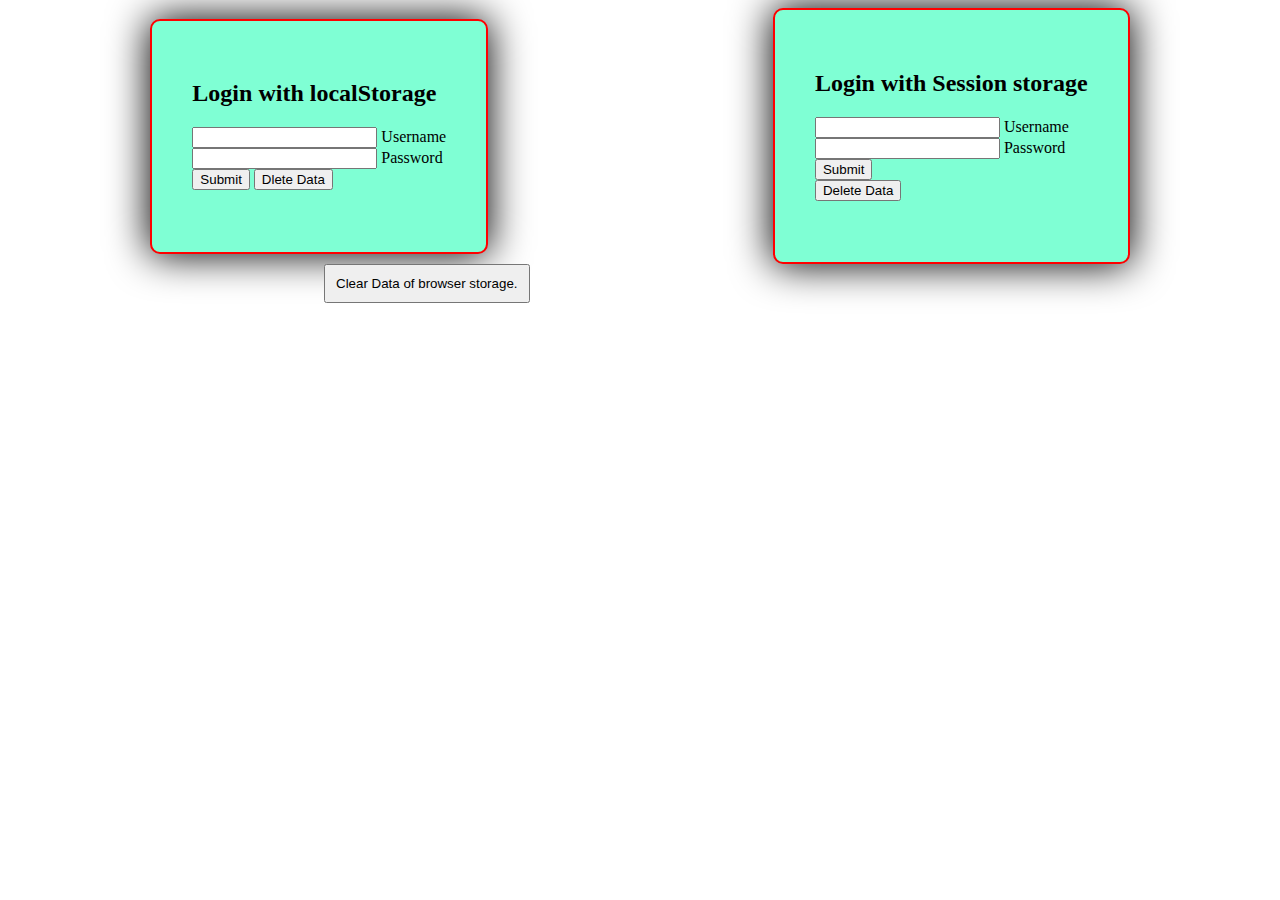
<file: Day-20/index.html>
<!DOCTYPE html>
<html lang="en">

<head>
    <meta charset="UTF-8">
    <meta name="viewport" content="width=device-width, initial-scale=1.0">
    <title>Day-20</title>
</head>

<body >
    <div style="display: flex; justify-content: space-around; align-items: center;">
        <div class="login-box" style="border: 2px solid red; height: fit-content; padding: 40px; background-color: aquamarine; border-radius: 10px; box-shadow:0px 0px 40px 1px ; ">
            <h2>Login with localStorage</h2>
            <form>
                <div class="user-box">
                    <input title="username" type="text" name="userName" required="" id="username">
                    <label>Username</label>
                </div>
                <div class="user-box">
                    <input title="password" type="password" name="password" required="" id="password">
                    <label>Password</label>
                </div>
                <div>
                    <button type="submit" id="submitBtn">Submit</button>
                    <button>Dlete Data</button>
                </div>
            </form>
            <div>
                <h1 id="showUsername"></h1>
                <h1 id="showPassword"></h1> 
            </div>
        </div>


        <div class="login-box" style="border: 2px solid red; height: fit-content; padding: 40px; background-color: aquamarine; border-radius: 10px; box-shadow:0px 0px 40px 1px ; ">
            <h2>Login with Session storage</h2>
            <form>
                <div class="user-box">
                    <input title="username" type="text" name="userName" required="" id="userId">
                    <label>Username</label>
                </div>
                <div class="user-box">
                    <input title="password" type="password" name="password" required="" id="userPass">
                    <label>Password</label>
                </div>
                <div>
                    <button type="submit" id="submit">Submit</button>
                </div>
            </form>
            <button id="deleteData">Delete Data</button>

            <div>
                <h1 id="userShow"></h1>
                <h1 id="passwordShow"></h1> 
            </div>
        </div>

        
        
    
    </div>
    <div style="width: 50%; margin: auto;"><button style="padding: 10px;" onclick=clearDataFromBrowserStorage()>Clear Data of browser storage.</button></div>
    
    


    <script src="./script.js"></script>
</body>

</html>
</file>
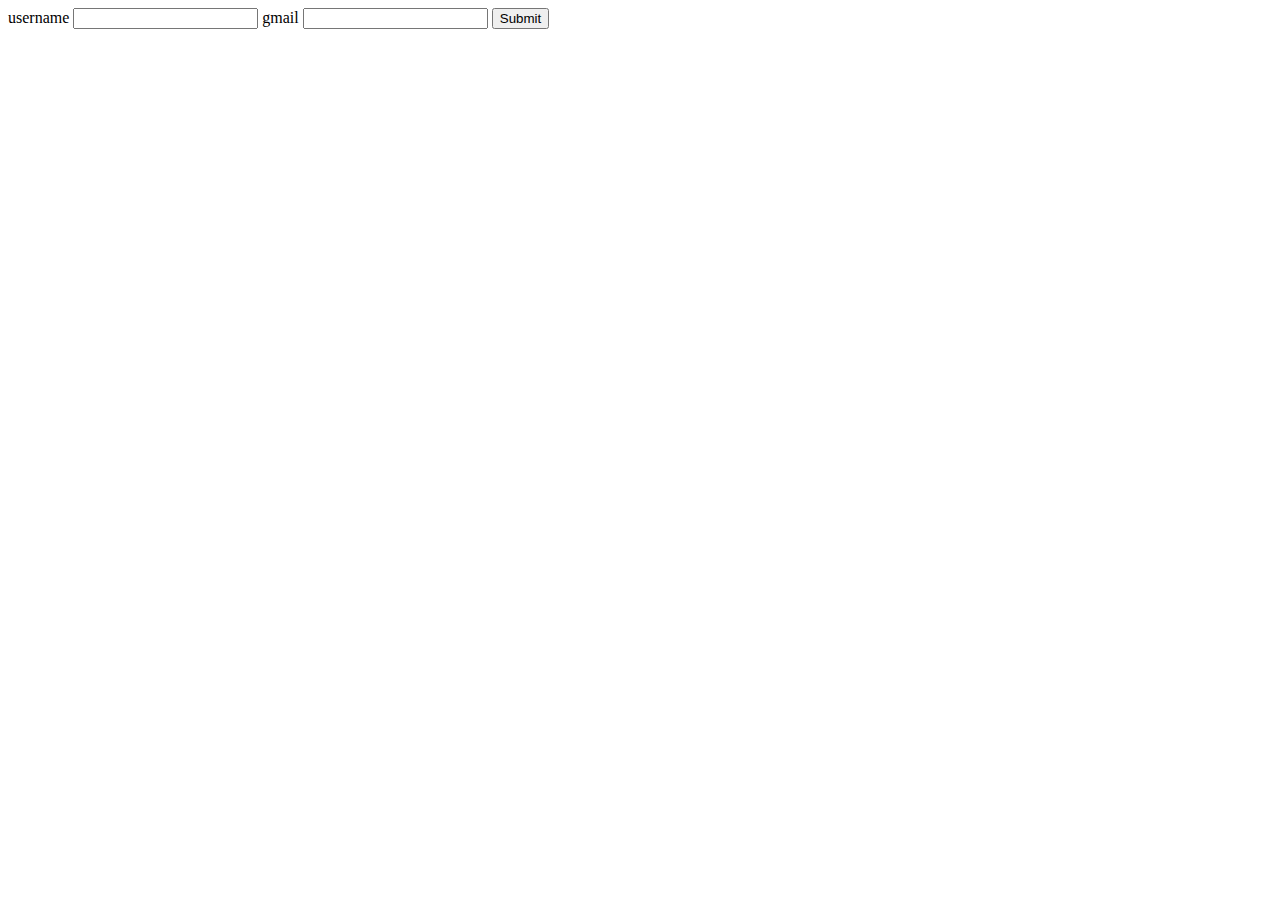
<file: new.html>
<!DOCTYPE html>
<html lang="en">
<head>
    <meta charset="UTF-8">
    <meta name="viewport" content="width=device-width, initial-scale=1.0">
    <title>Document</title>
</head>
<body>
    <form action="">
        <label for="">username</label>
        <input type="text">
        <label for="">gmail</label>
        <input type="email">
        <button>Submit</button>
    </form>
</body>
</html>
</file>
